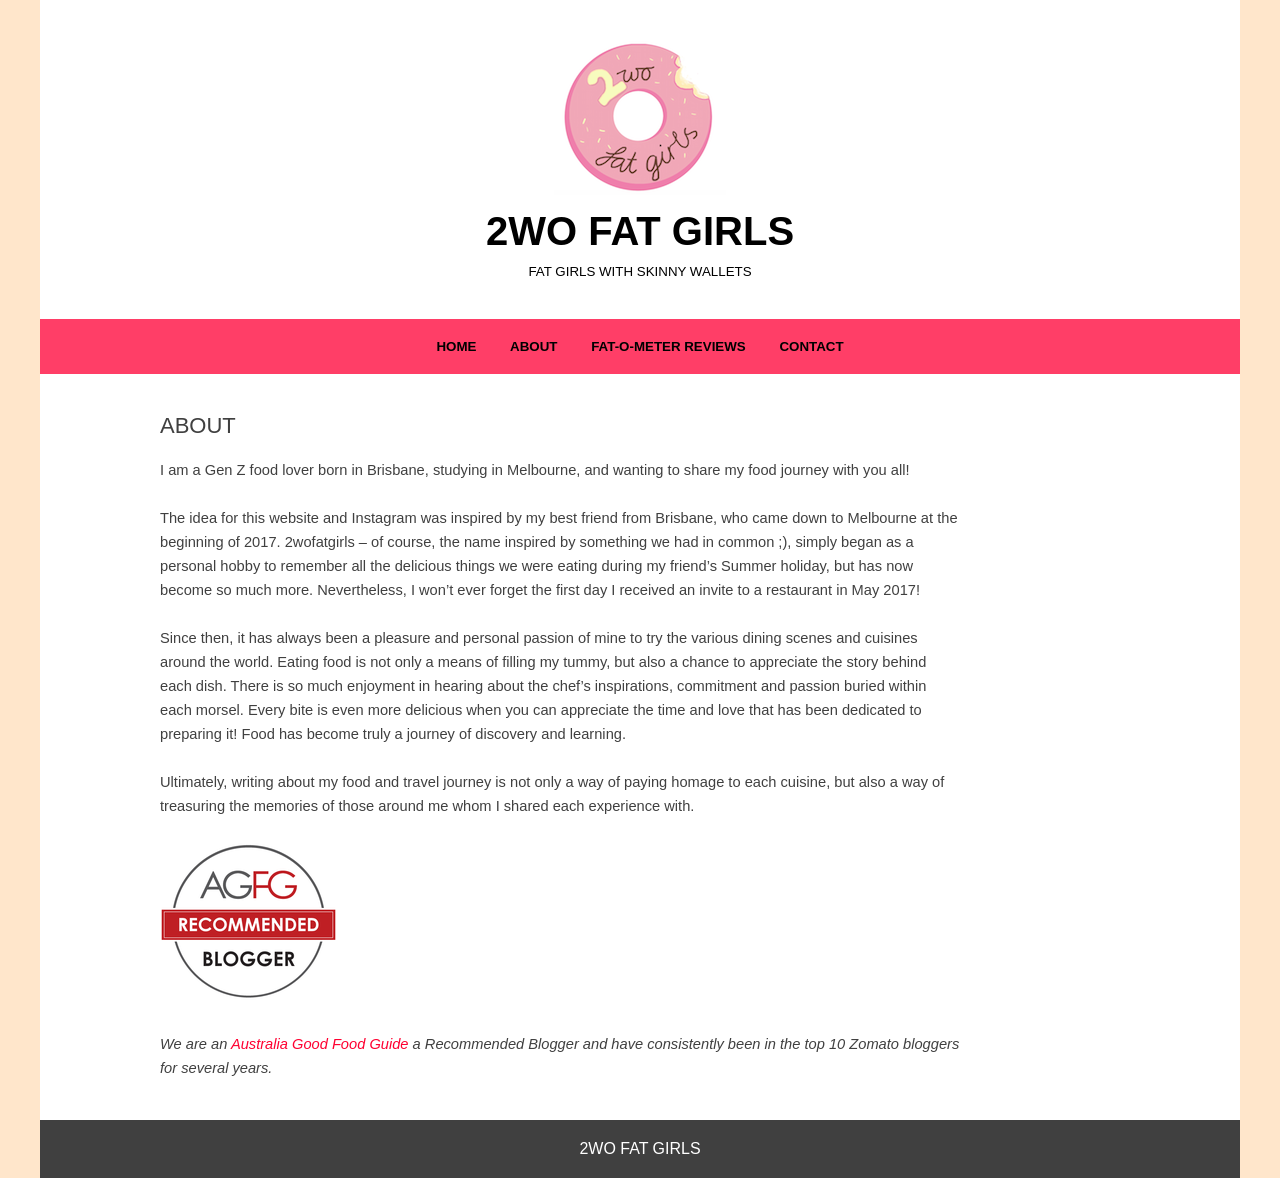
<file: pages/about.html>
<!DOCTYPE html>
<html lang="en">
<head>
    <meta charset="UTF-8">
    <meta name="viewport" content="width=device-width, initial-scale=1.0">
    <title>About - 2WO FAT GIRLS</title>
    <link href="/assets/style.css" rel="stylesheet">
</head>
<body>
    <header class="content">
        <div id="title">
            <a href="/index.html"><img src="/assets/logo.png"></a>
            <h1>
                <a href="/index.html">2WO FAT GIRLS</a>
            </h1>
            <p>FAT GIRLS WITH SKINNY WALLETS</p>
        </div>
        <nav>
            <a href="/index.html"><span>HOME</span></a>
            <a href="/pages/about.html"><span>ABOUT</span></a>
            <a href="/pages/reviews.html"><span>FAT-O-METER REVIEWS</span></a>
            <a href="/pages/contact.html"><span>CONTACT</span></a>
        </nav>
    </header>
    <main>
        <div class="content" id="info">
            <h2>ABOUT</h2>
            <p>I am a Gen Z food lover born in Brisbane, studying in Melbourne, and wanting to share my food journey with you all!</p>
            <br>
            <p>The idea for this website and Instagram was inspired by my best friend from Brisbane, who came down to Melbourne at the beginning of 2017. 2wofatgirls – of course, the name inspired by something we had in common ;), simply began as a personal hobby to remember all the delicious things we were eating during my friend’s Summer holiday, but has now become so much more. Nevertheless, I won’t ever forget the first day I received an invite to a restaurant in May 2017!</p>
            <br>
            <p>Since then, it has always been a pleasure and personal passion of mine to try the various dining scenes and cuisines around the world. Eating food is not only a means of filling my tummy, but also a chance to appreciate the story behind each dish. There is so much enjoyment in hearing about the chef’s inspirations, commitment and passion buried within each morsel. Every bite is even more delicious when you can appreciate the time and love that has been dedicated to preparing it! Food has become truly a journey of discovery and learning.</p>
            <br>
            <p>Ultimately, writing about my food and travel journey is not only a way of paying homage to each cuisine, but also a way of treasuring the memories of those around me whom I shared each experience with.</p>
            <br>
            <img src="/assets/AGFG.png" alt="AGFG">
            <br><br>
            <p id="credentials">We are an <a href="https://www.agfg.com.au">Australia Good Food Guide</a> a Recommended Blogger and have consistently been in the top 10 Zomato bloggers for several years.</p>
        </div>
    </main>
    <footer class="content" id="footer">
        <p>2WO FAT GIRLS</p>
    </footer>
    
</body>
</html>
</file>
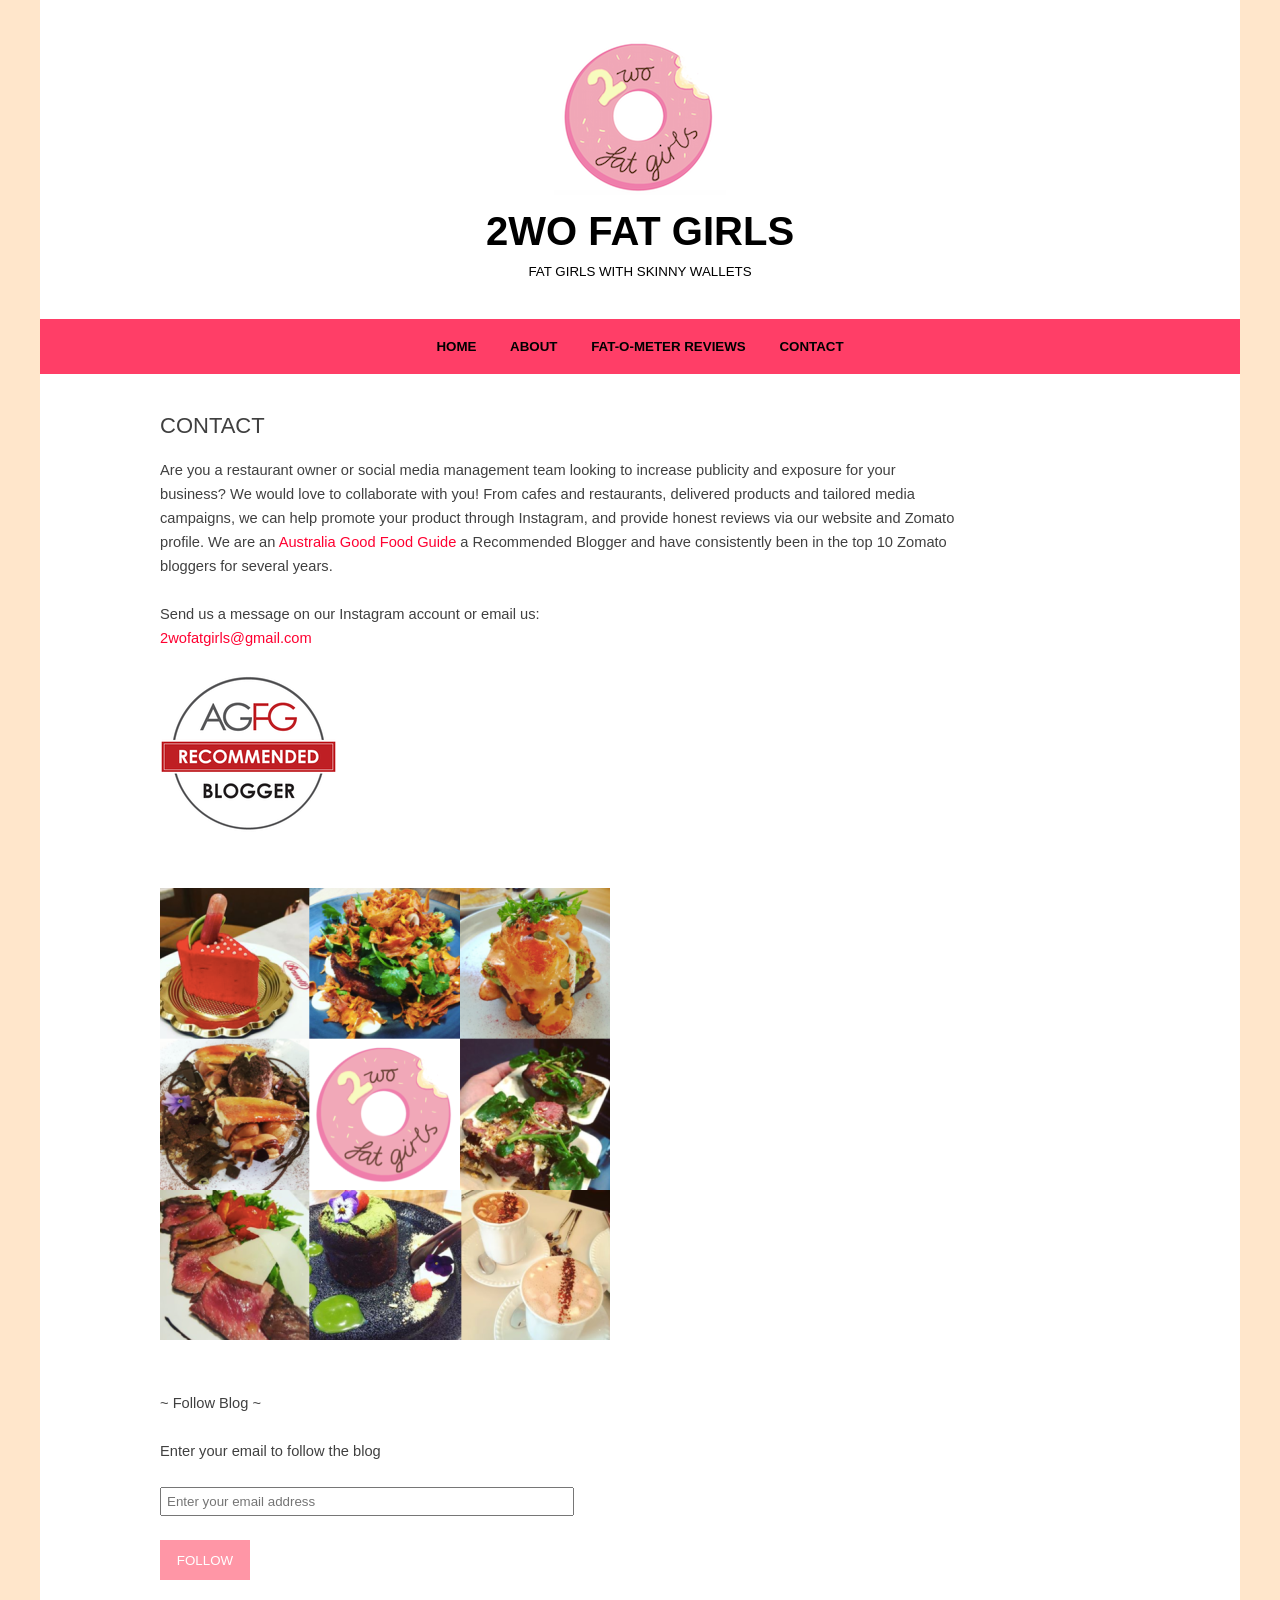
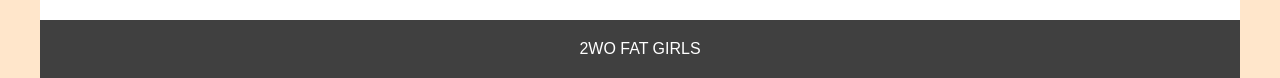
<file: pages/contact.html>
<!DOCTYPE html>
<html lang="en">
<head>
    <meta charset="UTF-8">
    <meta name="viewport" content="width=device-width, initial-scale=1.0">
    <title>Contact - 2WO FAT GIRLS</title>
    <link href="/assets/style.css" rel="stylesheet">
</head>
<body>
    <header class="content">
        <div id="title">
            <a href="/index.html"><img src="/assets/logo.png"></a>
            <h1>
                <a href="/index.html">2WO FAT GIRLS</a>
            </h1>
            <p>FAT GIRLS WITH SKINNY WALLETS</p>
        </div>
        <nav>
            <a href="/index.html"><span>HOME</span></a>
            <a href="/pages/about.html"><span>ABOUT</span></a>
            <a href="/pages/reviews.html"><span>FAT-O-METER REVIEWS</span></a>
            <a href="/pages/contact.html"><span>CONTACT</span></a>
        </nav>
    </header>
    <main>
        <div class="content" id="info">
            <h2>CONTACT</h2>
            <p>Are you a restaurant owner or social media management team looking to increase publicity and exposure for your business? We would love to collaborate with you! From cafes and restaurants, delivered products and tailored media campaigns, we can help promote your product through Instagram, and provide honest reviews via our website and Zomato profile. We are an <a href="https://www.agfg.com.au">Australia Good Food Guide</a> a Recommended Blogger and have consistently been in the top 10 Zomato bloggers for several years.</p>
            <br>
            <p>Send us a message on our Instagram account or email us:</p>
            <p><a href="#">2wofatgirls@gmail.com</a></p>
            <br>
            <img src="/assets/AGFG.png" alt="AGFG">
            <br><br>
            <br>
            <img src="/assets/favourites.png" alt="Collage">
            <br><br>
            <div>
                <form id="follow">
                    <th>~ Follow Blog ~</th><br><br>
                    Enter your email to follow the blog<br><br>
                    <input id="email-field" type="email" name="email" placeholder="Enter your email address"><br><br>
                    <input id="follow-button" type="submit" value="FOLLOW">
                    
                </form>
            </div>
        </div>
    </main>
    <footer class="content" id="footer">
        <p>2WO FAT GIRLS</p>
    </footer>
    
</body>
</html>
</file>
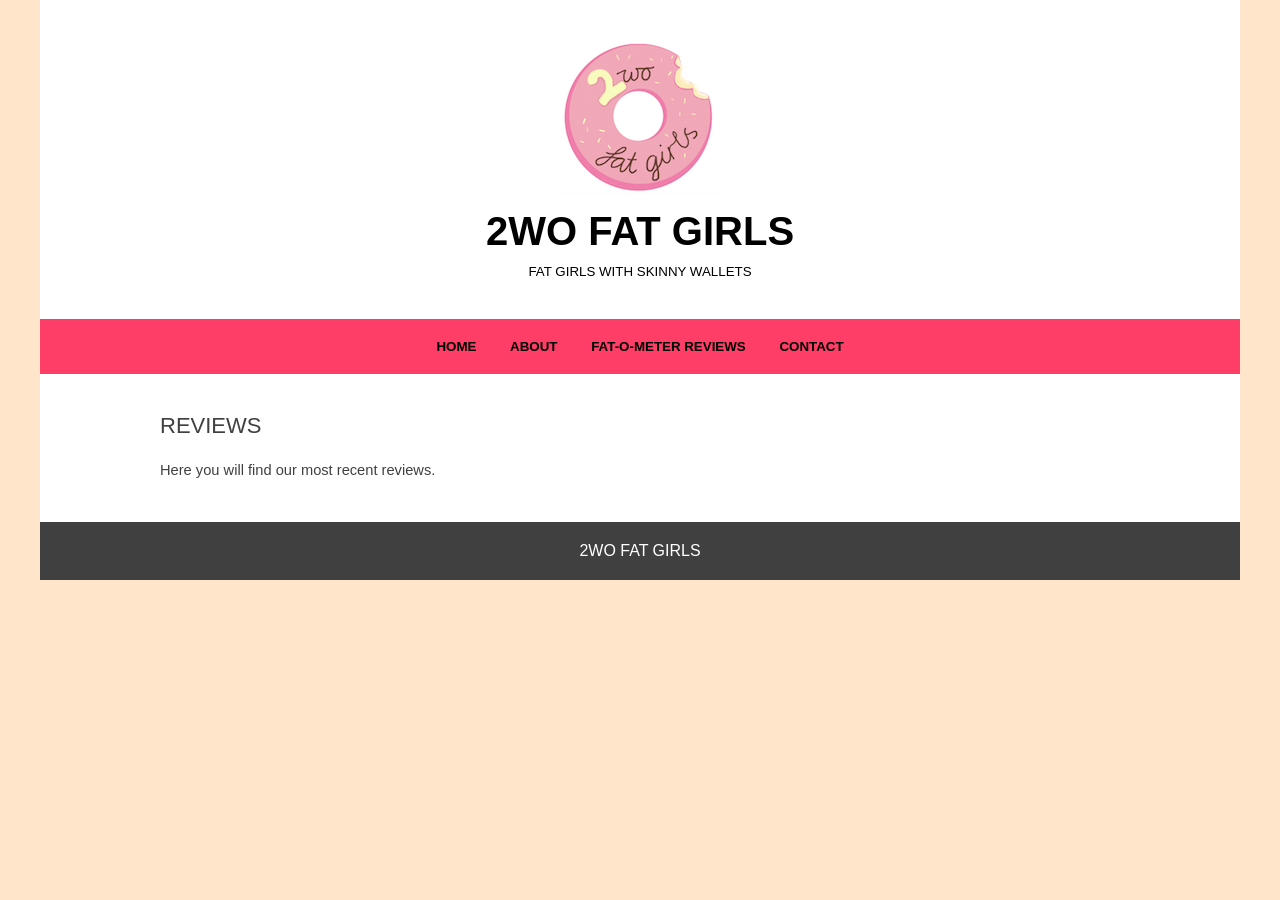
<file: pages/reviews.html>
<!DOCTYPE html>
<html lang="en">
<head>
    <meta charset="UTF-8">
    <meta name="viewport" content="width=device-width, initial-scale=1.0">
    <title>Reviews - 2WO FAT GIRLS</title>
    <link href="/assets/style.css" rel="stylesheet">
</head>
<body>
    <header class="content">
        <div id="title">
            <a href="/index.html"><img src="/assets/logo.png"></a>
            <h1>
                <a href="/index.html">2WO FAT GIRLS</a>
            </h1>
            <p>FAT GIRLS WITH SKINNY WALLETS</p>
        </div>
        <nav>
            <a href="/index.html"><span>HOME</span></a>
            <a href="/pages/about.html"><span>ABOUT</span></a>
            <a href="/pages/reviews.html"><span>FAT-O-METER REVIEWS</span></a>
            <a href="/pages/contact.html"><span>CONTACT</span></a>
        </nav>
    </header>
    <main>
        <div class="content" id="info">
            <h2>REVIEWS</h2>
            <p>Here you will find our most recent reviews.</p>
        </div>
    </main>
    <footer class="content" id="footer">
        <p>2WO FAT GIRLS</p>
    </footer>
    
</body>
</html>
</file>
<file: assets/style.css>
* {
    margin: 0;
    padding: 0;
}

body {
    background-color: #ffe6cb;
    font-family:'Trebuchet MS', 'Lucida Sans Unicode', 'Lucida Grande', 'Lucida Sans', Arial, sans-serif;
}

main {
    color: #404040;
    font-size: 11pt;
    line-height: 24px;
}

main a {
    color: #ff0031;
}

main a:hover {
    color: #acacac;
}

.content {
    margin: auto auto;
    width: 95%;
    max-width: 1200px;
    text-align: center;
    background-color: #ffffff;
}

#title {
    padding: 40px;
    background-color: #ffffff;
}

#title h1 {
    padding: 10px;
    font-size: 30pt;
}

a {
    color: #000000;
    text-decoration: none;
}

a:visited {
    color: none;
}

#title p {
    font-size: 10pt;
}

nav {
    padding: 20px;
    background-color: #ff3e67;
    font-size: 10pt;
    font-weight: bold;
}

nav span {
    padding: 15px;
}


nav a:hover {
    color: #ffffff;
}

#banner {
    position: relative;
}

#banner-img {
    width: 100%;
    height: auto;
}

#welcome {
    position: absolute;
    top: 50%;
    left: 50%;
    transform: translate(-50%, -50%);
    width: 560px;
    height: 100%;
    background-color: #ffffff;
    opacity: 0.90;
    overflow: auto;
}

#welcome h2 {
    padding: 64px 0 40px 0;
}

#welcome p {
    padding: 12px 24px;
}

#directory {
    display: grid;
    grid-template-columns: auto auto auto;
    grid-column-gap: 5%;
    box-sizing: border-box;
    padding: 20px 4% 64px 4%;
}

#directory h2 {
    padding: 20px 0;
    font-weight: normal;
    font-size: 14pt;
}

#directory img {
    padding-bottom: 20px;
    max-width: 100%;
}

#directory p {
    text-align: left;
}

#info {
    padding: 40px 0 40px 0;
    text-align: left;
}

#info h2 {
    padding: 0 0 20px 10%;
    font-weight: normal;
}

#info p {
    padding: 0 10%;
    max-width: 800px;
}

#info img {
    padding-left: 10%;
    max-width: 80%;
    height: auto;
}

#credentials {
    font-style: italic;
}

#follow {
    padding: 20px 0 0 10%;
    font-size: 11pt;
}

#email-field {
    padding: 5px;
    max-width: 400px;
    width: 80%;
}

#follow-button {
    width: 90px;
    height: 40px;
    background-color: #ff96a6;
    color: #ffffff;
    border: none;
    cursor: pointer;
}

#follow-button:hover {
    background-color: #ffa5b3;
}

#footer {
    padding: 20px 0px 20px 0px;
    background-color: #404040;
    color: #ffffff;
}

@media (max-width: 768px) {
    #welcome {
        position: relative;
        top: 0;
        left: 0;
        transform: none;
        width: 100%;
        border-bottom: 1px solid #f2f2f2;
    }
    #directory {
        grid-template-columns: auto;
    }
}
</file>
